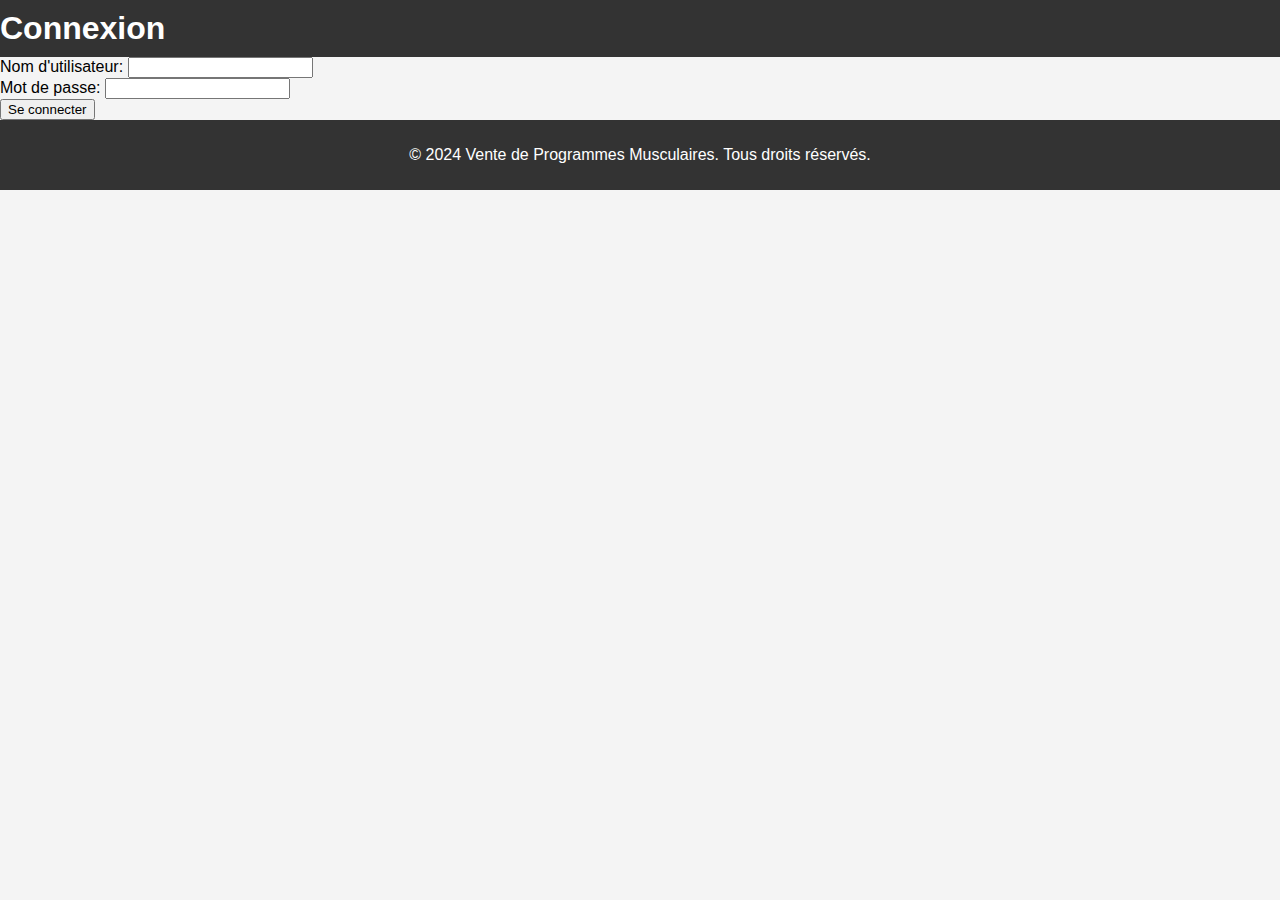
<file: 7777777777/connexion.html>
<!DOCTYPE html>
<html lang="fr">
  <head>
    <meta charset="UTF-8" />
    <meta name="viewport" content="width=device-width, initial-scale=1.0" />
    <title>Connexion</title>
    <link rel="stylesheet" href="styles.css" />
  </head>
  <body>
    <header>
      <div class="container">
        <h1>Connexion</h1>
      </div>
    </header>

    <section id="connexion">
      <div class="container">
        <form action="login.php" method="post">
          <label for="username">Nom d'utilisateur:</label>
          <input type="text" id="username" name="username" required /><br />
          <label for="password">Mot de passe:</label>
          <input type="password" id="password" name="password" required /><br />
          <input type="submit" value="Se connecter" />
        </form>
      </div>
    </section>

    <footer>
      <div class="container">
        <p>
          &copy; 2024 Vente de Programmes Musculaires. Tous droits réservés.
        </p>
      </div>
    </footer>
  </body>
</html>
</file>
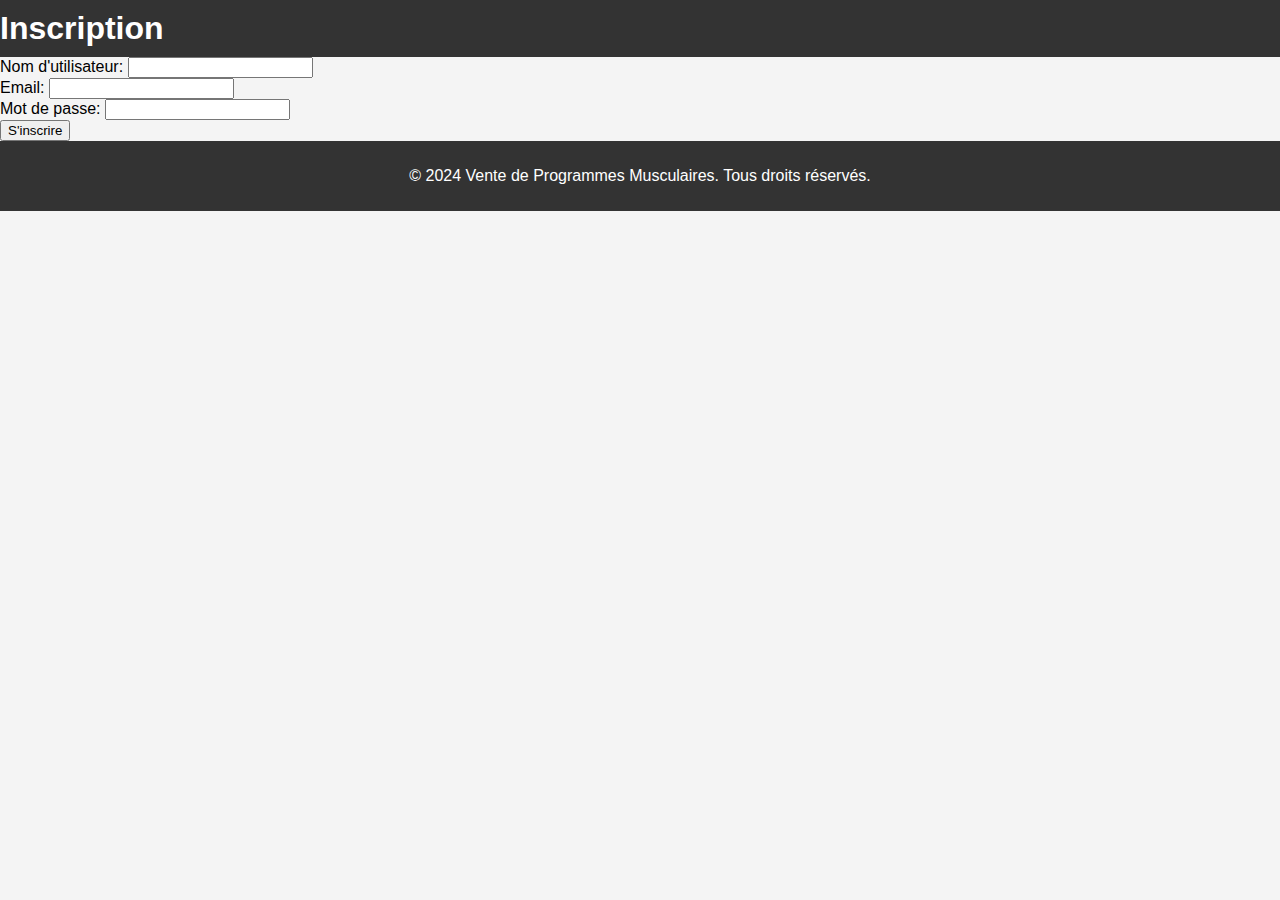
<file: 7777777777/inscription.html>
<!DOCTYPE html>
<html lang="fr">
  <head>
    <meta charset="UTF-8" />
    <meta name="viewport" content="width=device-width, initial-scale=1.0" />
    <title>Inscription</title>
    <link rel="stylesheet" href="styles.css" />
  </head>
  <body>
    <header>
      <div class="container">
        <h1>Inscription</h1>
      </div>
    </header>

    <section id="inscription">
      <div class="container">
        <form action="register.php" method="post">
          <label for="username">Nom d'utilisateur:</label>
          <input type="text" id="username" name="username" required /><br />
          <label for="email">Email:</label>
          <input type="email" id="email" name="email" required /><br />
          <label for="password">Mot de passe:</label>
          <input type="password" id="password" name="password" required /><br />
          <input type="submit" value="S'inscrire" />
        </form>
      </div>
    </section>

    <footer>
      <div class="container">
        <p>
          &copy; 2024 Vente de Programmes Musculaires. Tous droits réservés.
        </p>
      </div>
    </footer>
  </body>
</html>
</file>
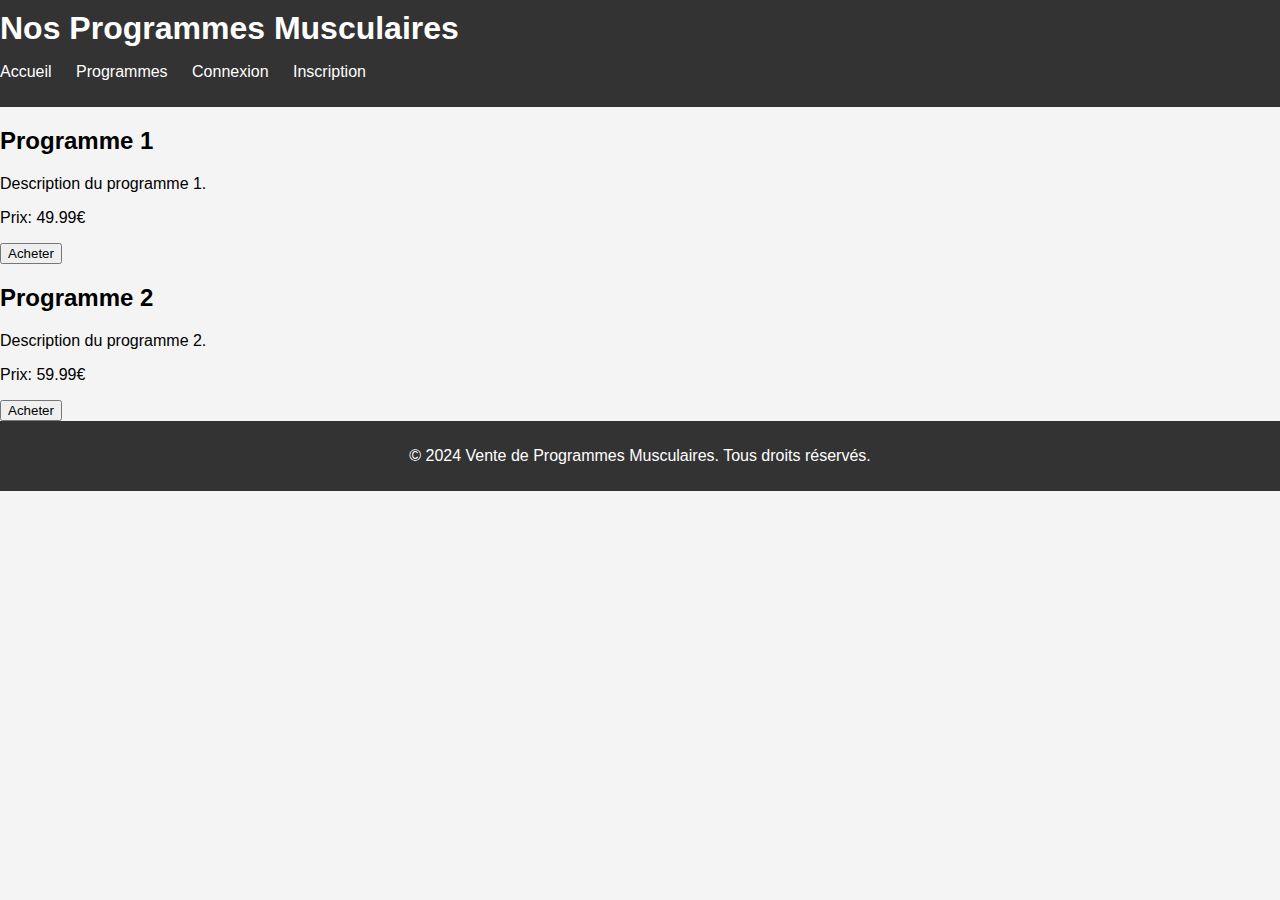
<file: 7777777777/programmes.html>
<!DOCTYPE html>
<html lang="fr">
  <head>
    <meta charset="UTF-8" />
    <meta name="viewport" content="width=device-width, initial-scale=1.0" />
    <title>Programmes Musculaires</title>
    <link rel="stylesheet" href="styles.css" />
  </head>
  <body>
    <header>
      <div class="container">
        <h1>Nos Programmes Musculaires</h1>
        <nav>
          <ul>
            <li><a href="index.html">Accueil</a></li>
            <li><a href="programmes.html">Programmes</a></li>
            <li><a href="connexion.html">Connexion</a></li>
            <li><a href="inscription.html">Inscription</a></li>
          </ul>
        </nav>
      </div>
    </header>

    <section id="programmes">
      <div class="container">
        <div class="programme">
          <h2>Programme 1</h2>
          <p>Description du programme 1.</p>
          <p>Prix: 49.99€</p>
          <button onclick="acheterProgramme(1)">Acheter</button>
        </div>
        <div class="programme">
          <h2>Programme 2</h2>
          <p>Description du programme 2.</p>
          <p>Prix: 59.99€</p>
          <button onclick="acheterProgramme(2)">Acheter</button>
        </div>
      </div>
    </section>

    <footer>
      <div class="container">
        <p>
          &copy; 2024 Vente de Programmes Musculaires. Tous droits réservés.
        </p>
      </div>
    </footer>

    <script>
      function acheterProgramme(id) {
        // Ajouter ici la logique d'achat (par exemple, rediriger vers une page de paiement)
        alert("Fonctionnalité d'achat en cours de développement.");
      }
    </script>
  </body>
</html>
</file>
<file: 7777777777/styles.css>
* {
  box-sizing: border-box;
}

body {
  font-family: Arial, sans-serif;
  margin: 0;
  padding: 0;
  background-color: #f4f4f4;
}

.header .container,
footer .container {
  max-width: 1200px;
  margin: 0 auto;
  padding: 0 20px;
}

header {
  background-color: #333;
  color: white;
  padding: 10px 0;
}

header h1 {
  margin: 0;
}

nav ul {
  list-style-type: none;
  padding: 0;
}

nav ul li {
  display: inline;
  margin-right: 20px;
}

nav ul li a {
  color: white;
  text-decoration: none;
}

section#hero {
  background-image: url("hero-bg.jpg");
  background-size: cover;
  background-position: center;
  color: white;
  padding: 100px 0;
  text-align: center;
}

footer {
  background-color: #333;
  color: white;
  text-align: center;
  padding: 10px 0;
}
</file>
